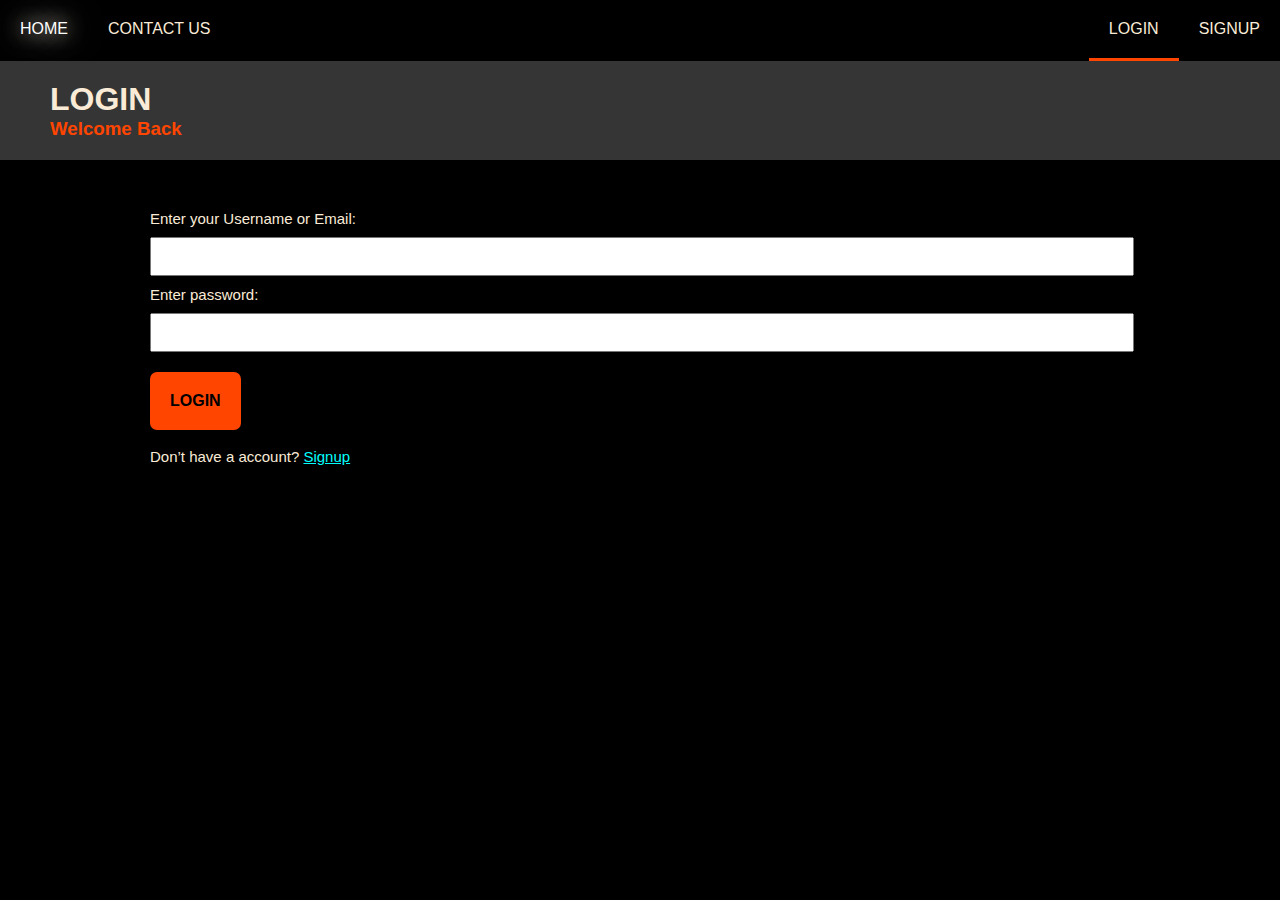
<file: login.html>
<!DOCTYPE html>
<html lang="en">

<head>
    <meta charset="UTF-8">
    <meta name="viewport" content="width=device-width, initial-scale=1.0">
    <title>Document</title>
    <link rel="stylesheet" href="style.css">
</head>

<body>
    <div class="nav">
        <div class="nmid">
            <ul>
                <li><a href="index.html" class="home">HOME</a></li>
                <!-- <li><a href="#aboutus">ABOUT</a></li> -->
                <!-- <li><a href="#featured">FEATURED</a></li> -->
                <li><a href="contact.html">CONTACT US </a></li>
            </ul>
        </div>
        <div class="nright">
            <div class="login"><a href="login.html" style="border-bottom: solid orangered;">LOGIN</a></div>
            <div class="signup"><a href="signup.html">SIGNUP</a></div>
        </div>
    </div>
    <div class="nav2">
       <h1 class="logn">LOGIN</h1>
       <div class="wcbk"><h3>Welcome Back</h3></div>
    </div>
    <div class="heropg">
        <!-- <form action="#"> -->
            <p class="qwerty">Enter your Username or Email:</p>
            
            <input type="text" class="input">
            <p class="qwerty">Enter password:</p>
            <input type="password" class="input">
        <!-- </form> -->
        <a href="#" class="btn">LOGIN</a><br>
        <p class="qwerty">Don’t have a account? <a class="lol" href="signup.html">Signup</a></p>
    </div>
</body>

</html>
</file>
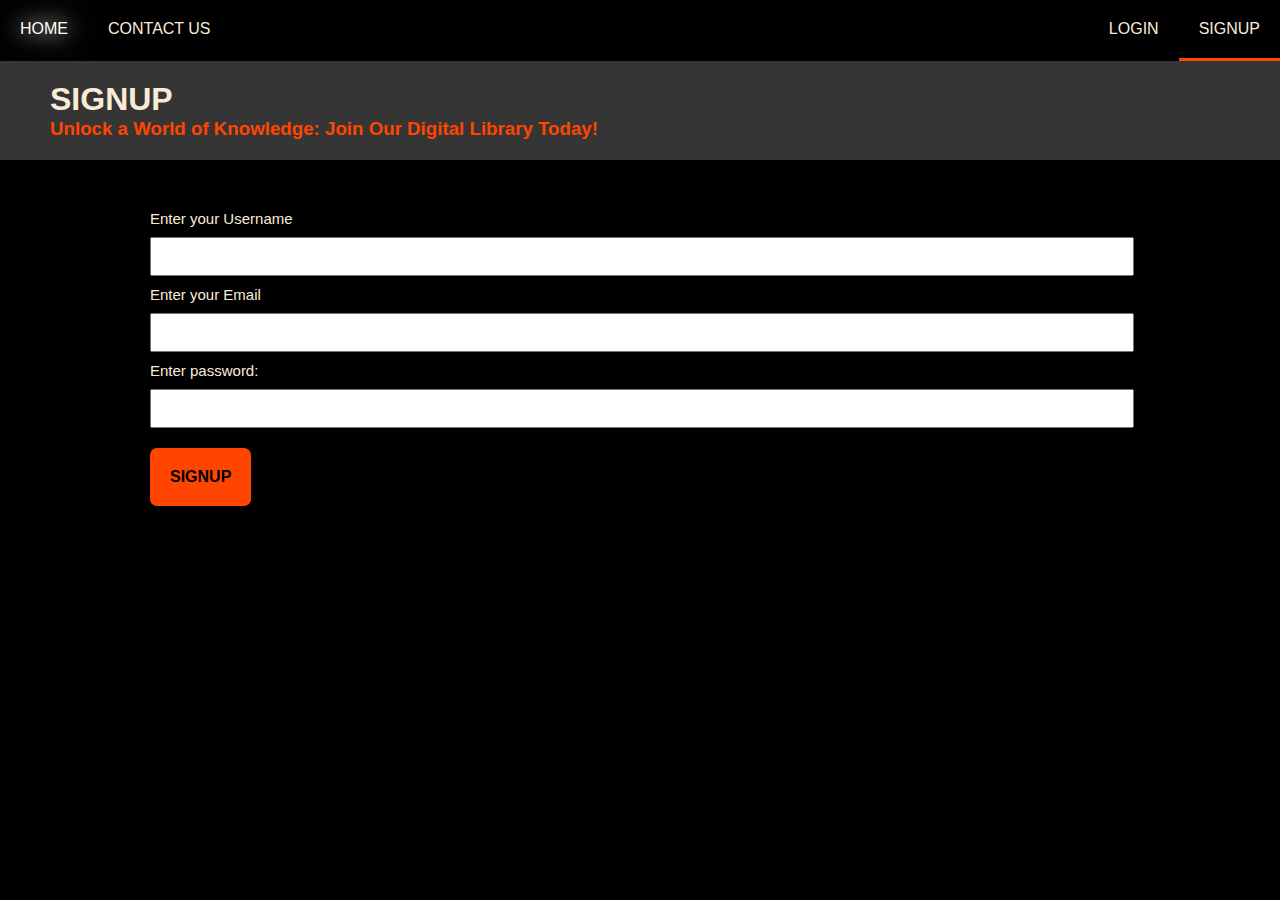
<file: signup.html>
<!DOCTYPE html>
<html lang="en">

<head>
    <meta charset="UTF-8">
    <meta name="viewport" content="width=device-width, initial-scale=1.0">
    <title>Document</title>
    <link rel="stylesheet" href="style.css">
</head>

<body>
    <div class="nav">
        <div class="nmid">
            <ul>
                <li><a href="index.html" class="home">HOME</a></li>
                <!-- <li><a href="#aboutus">ABOUT</a></li> -->
                <!-- <li><a href="#featured">FEATURED</a></li> -->
                <li><a href="contact.html">CONTACT US </a></li>
            </ul>
        </div>
        <div class="nright">
            <div class="login"><a href="login.html">LOGIN</a></div>
            <div class="signup"><a href="signup.html" style="border-bottom: solid orangered;">SIGNUP</a></div>
        </div>
    </div>
    <div class="nav2">
       <h1 class="logn">SIGNUP</h1>
       <div class="wcbk"><h3>Unlock a World of Knowledge: Join Our Digital Library Today!</h3></div>
    </div>
    <div class="heropg">
        <!-- <form action="#"> -->
            <p class="qwerty">Enter your Username</p>
            
            <input type="text" class="input">
            <p class="qwerty">Enter your Email</p>
            <input type="email" class="input">

            <p class="qwerty">Enter password:</p>
            <input type="password" class="input">
        <!-- </form> -->
        <a href="#" class="btn">SIGNUP</a>
    </div>
</body>

</html>
</file>
<file: style.css>
* {
    margin: 0px;
    /* margin-top: 50px; */
    padding: 0px;
    /* color: whitesmoke; */
    box-sizing: content-box;
    font-family: -apple-system, BlinkMacSystemFont, 'Segoe UI', Roboto, 'Helvetica Neue', Arial,
        'Noto Sans', sans-serif, 'Apple Color Emoji', 'Segoe UI Emoji', 'Segoe UI Symbol',
        'Noto Color Emoji';
        /* overflow: hidden; */
        /* overflow-x: hidden; */
    /* background-color: black; */
}

/* header {
    position: fixed;

    /* z-index: 9999; */
/* width: 100%; */

a {
    text-decoration: none;
    color: antiquewhite;
    /* transition: 1000ms; */
    transition: all 0.3s ease;
}

body {
    background-color: rgb(0, 0, 0);
    overflow-x: hidden;
}

.nav {
    /* border: solid white; */
    display: flex;
    justify-content: space-between;
    background-color: rgba(0, 0, 0, 0.427);
    /* position: absolute; */
}

.nright {
    display: flex;
    /* border: solid yellow; */
}

.nleft {
    /* border: solid red; */
    display: flex;
    color: antiquewhite;
}

.nleft img {
    margin: 6px 0 0 0;
}

.nright a {
    /* border: solid aqua; */
    color: antiquewhite;
    text-decoration: none;
    display: block;
    padding: 20px;
    font-family: -apple-system, BlinkMacSystemFont, 'Segoe UI', Roboto, 'Helvetica Neue', Arial,
        'Noto Sans', sans-serif, 'Apple Color Emoji', 'Segoe UI Emoji', 'Segoe UI Symbol',
        'Noto Color Emoji';
    /* height: 100%; */
}

.nright a:hover {
    color: aliceblue;
    text-shadow: 0 0 20px antiquewhite, 0 0 40px antiquewhite;
    transition: width 1000ms;
    /* text-decoration: underline; */
}

.wn {
    display: flex;
    justify-content: center;
    font-family: Broadway;
    font-size: 25px;
}

.nmid ul {
    display: flex;
    list-style: none;
    /* padding: 20px; */
}

.nmid ul li a {
    display: block;
    padding: 20px;
}

.nmid ul li a:hover {
    color: white;
    text-shadow: 0 0 20px antiquewhite, 0 0 40px antiquewhite;
    /* transition: 1000ms; */
    /* text-decoration: underline orangered; */
}

.main {
    margin: 40px;
    display: flex;
    background-color: rgb(72, 72, 72);
    color: antiquewhite;
}

.p2 {
    padding: 20px;
}

/* .mta {
    margin-top: 1px;
    padding: 20px 20px 0 50px;
    font-size: 20px;
    color: antiquewhite;
} */

.rg {
    padding: 0 20px;
    font-size: 30px;

}

.hero {

    background-image: url(library___.jpg);
    background-color: black;
    background-size: cover;
    /* opacity: 0.2; */
    height: 100vh;
}

.pg1 {
    /* width: 100vw; */
    /* height: 90vh; */
    margin: 0px;
    /* overflow: none; */
    color: antiquewhite;
    /* opacity: 1; */
    /* align-items: center; */
    text-align: center;
    justify-content: center;
    /* display: flex; */
    position: relative;
    top: 30%;

}

.heading {
    /* position: relative; */
    font-size: 50px;
    font-weight: bolder;
    align-ITEMS: center;
    /* position: relative; */
    /* top: 25%; */
    /* left: 40%; */
}

.heading2 {
    align-items: center;
    position: relative;
    top: 30%;
}

.speciality {
    display: grid;
    background-color: black;
    color: black;
    grid-template-columns: auto auto auto auto;
    text-align: center;
    gap: 50px;
    margin: 0 100px 0 100px;
}

.box {
    background-color: rgb(255, 255, 255);
    /* border-radius: 10px; */
    height: 200px;
    padding: 20px;
}
.box:hover{
    box-shadow: 0 0 10px orangered;
}

.box i {
    font-size: 45px;
    margin: 40px 40px 10px 40px;
    color: orangered;
}

.abtus {
    margin: 50px;
    color: antiquewhite;
    display: flex;
}

.featuredbook {
    display: flex;
    /* width: 100%; */
    background-size: cover;
    justify-content: center;
    align-items: center;
}

.featuredbook div {
    height: 200px;
    /* flex :; */
    /* background-image: url(alchemist.png); */
    width: 90px;
    background-size: cover;
    height: 300px;
    background-position: center;
    background-repeat: no-repeat;
    margin: 15px;
    transition: 400ms;
    rotate: 10deg;
}

.featuredbook div:hover {
    width: 180px;
    height: 300px;
    /* background-size: 300px; */
    background-size: cover;
    transition: 400ms;
    rotate: 0deg;
}

.alchemist{
    /* display: grid;
    /* margin: 50px; */
    /* grid-template-columns: auto auto auto;  */
    /* width: 100px; */
    display: flex;
    margin: 50px;
}
.alchemist div{
    width: fit-content;
}
.auth {
    color: orangered;
    /* margin-left: 50px; */
}

.info1 {
    color: antiquewhite;
    padding: 20px 20px 0 50px;
}

.notaf {
    display: flex;
    margin: 50px;
    /* justify-content: center; */
    align-items: center;
}

.buynow {
    display: block;
    /* text-align: center; */
    /* align-items: center; */
    /* justify-content: center; */
    padding: 20px;
    background-color: orangered;
    margin: 20px 0;
    font-weight: bold;
    width: 80px;
    /* height: 50px; */
    border: solid orangered;
}
.richdadpoordad,.wingsoffire{
    display: flex;
    margin: 50px;
    align-items: center;
}
.a48laws{
    display: flex;
    margin: 50px;
    align-items: center;
}
.toppicks{
    display: grid;
    grid-template-columns:1fr 1fr 1fr 1fr 1fr;
    justify-content: center;
    align-items: center;
    /* overflow: hidden; */
    /* overflow-x: scroll; */
}
.ftag{
    color: antiquewhite;
}
.card{
    width: fit-content;
    margin: 10px;
    transition: 1000ms;
}
.fimage{
    /* width: 200px; */
    /* height: 500px; */
    /* background-size: cover; */
    transition: 1000ms;
}
.fimage:hover img{
    /* width: 200px; */
    transition: 1000ms;
}
.card:hover{
    box-shadow: 0 0 5px white;
    transition: 1000ms;
}
::-webkit-scrollbar{
    width: 10px;
    height: 5px;
}
::-webkit-scrollbar-track{
    box-shadow: inset 0 0 8px rgba(0, 0, 0, 0.262);
}
::-webkit-scrollbar-thumb{
    background: orangered;
}
.ftag{
    text-align: center;
}
.writer{
    color: orangered;
}
.learn{
    text-decoration: underline;
}
.arrivals{
    display: grid;
    grid-template-columns: 2fr 2fr 2fr 2fr;
    text-align: center;
    margin-left: 50px;
}
.arrivalscard:hover{
    /* width: 300px; */
    box-shadow: 0 0 20px orangered;
    transition: 0.5s;
}
.newa{
    color: antiquewhite;
}
.arrivalscard{
    margin: 30px 0;
    border: solid antiquewhite;
    width: 250px;
    padding: 25px;
    gap: 10px;
}
.reviews{
    display: grid;
    grid-template-columns: 1fr 1fr 1fr 1fr;
    margin-left: 30px;

}
.rcard{
    color: antiquewhite;
    border: solid whitesmoke;
    padding: 40px;
    box-shadow: 0 0 20px orangered;
    margin: 10px;
}
.blogs{
    display: grid;
    gap: 40px;
    margin: 40px;
    grid-template-columns: 3fr 3fr 3fr;

}
.blogcard{
    border: solid antiquewhite;
    box-shadow: 0 0 5px orangered;
    color: antiquewhite;
    padding: 25px;
}
.blogimg{
    width: 400px;
}
.blogimg img{
    background-size: cover;
    width: 400px;
}
.user{
    color: orangered;
    font-weight: bold;
}
.hero2{
    background-color: black;
    text-align: center;
}
.hheading{
    color: aliceblue;
    
}
.rdpdtext{
    color: aliceblue;
    text-align: center;
}
.quote{
    display: flex;
    padding: 50px 50px 50px 0;
    margin-top: 30px;
    width: 500px;
    border: solid gray;
    margin-left: 500px;
    transition: 0.2s;
}
.quote:hover{
    box-shadow: 0 0 20px orangered;
    transition: 0.2s;
}
.highlights{
    display: grid;
    grid-template-columns: auto auto auto;
    gap: 50px;
    margin: 50px;
}
.hl1{
    color: aliceblue;
    padding: 50px;
    border: solid aliceblue;
    transition: 0.2s;
}
.hl1:hover{
    box-shadow: 0 0 20px orangered;
    transition: 0.2s;
}
.buybutton{
    text-decoration: none;
    background-color: orangered;
    color: black;
    padding: 20px;
    display: block;
    font-weight: bold;
    width: 90vw;
    margin: 0 5vw 0 3vw;
    text-align: center;
    /* justify-content: center; */
    align-items: center;
    overflow: none;
    overflow-x: hidden;
}
.nav2{
    background-color: rgb(53, 53, 53);
    padding: 20px 50px;
}
.logn{
    color: antiquewhite;
}
.wcbk{
    color: orangered;
}
.heropg{
    padding: 50px;
    margin: 0 100px;
}
.qwerty{
    color: antiquewhite;
    font-size: 15px;
}
.input{
    width: 75vw;
    /* height: 30px; */
    font-weight: bolder;
    padding: 10px;
    margin: 10px 0;
}
.btn{
    display: block;
    background-color: orangered;
    color: black;
    font-weight: bold;
    width: fit-content;
    /* height: 50px; */
    padding: 20px;
    margin-top: 10px;
    border-radius: 7px
}
.lol{
    color: aqua;
    text-decoration: underline;
}
.heropage{
    background-color: black;
    width: 100%;
    height: 100%;
    /* margin: 0 100px; */
}
.special{
    display: grid;
    grid-template-columns: 1fr 1fr 1fr 1fr;
    gap: 20px;
    margin: 20px 150px;
    /* z-index: 0; */
}
.divbx{
    color: antiquewhite;
    padding: 20px;
    border: solid antiquewhite;
    text-align: center;
    z-index: 9999;
    background-color: black;
}
.fontawesome{
    color: orangered;
    font-size: 50px;
    margin: 10px;
}
.loll{
    margin: 15px;
}
.lmaos{
    display: flex;
    justify-content: center;
    align-items: center;
}
.lmao{
    position: absolute;
    top: 200px;      
    background-color: orangered;
    width: 50vw;
    height: 90vh;
    padding: 20px 190px;
    display: flex;
    flex-direction: column;
    /* justify-content: center; */
    align-items: center;
}
.headingg{
    margin: 150px 10px 25px 10px;
    text-align: center;
}
.contax{
    margin: 10px 0;
    width: 500px;
    /* height: 30px; */
    padding: 20px;
    /* font-weight: bold; */
    font-size: 15px;
    
}
.ta{
    padding: 20px;
    font-size: 15px;    
    margin-top: 10px;
}
.btn2{
    background-color: black;
    color: antiquewhite;
    padding: 20px;
    margin: 20px;
    transition: 1s;
}
.btn2:hover{
    /* border-radius: 50%; */
    rotate: 360deg;
    transition: 1s;
}
</file>
